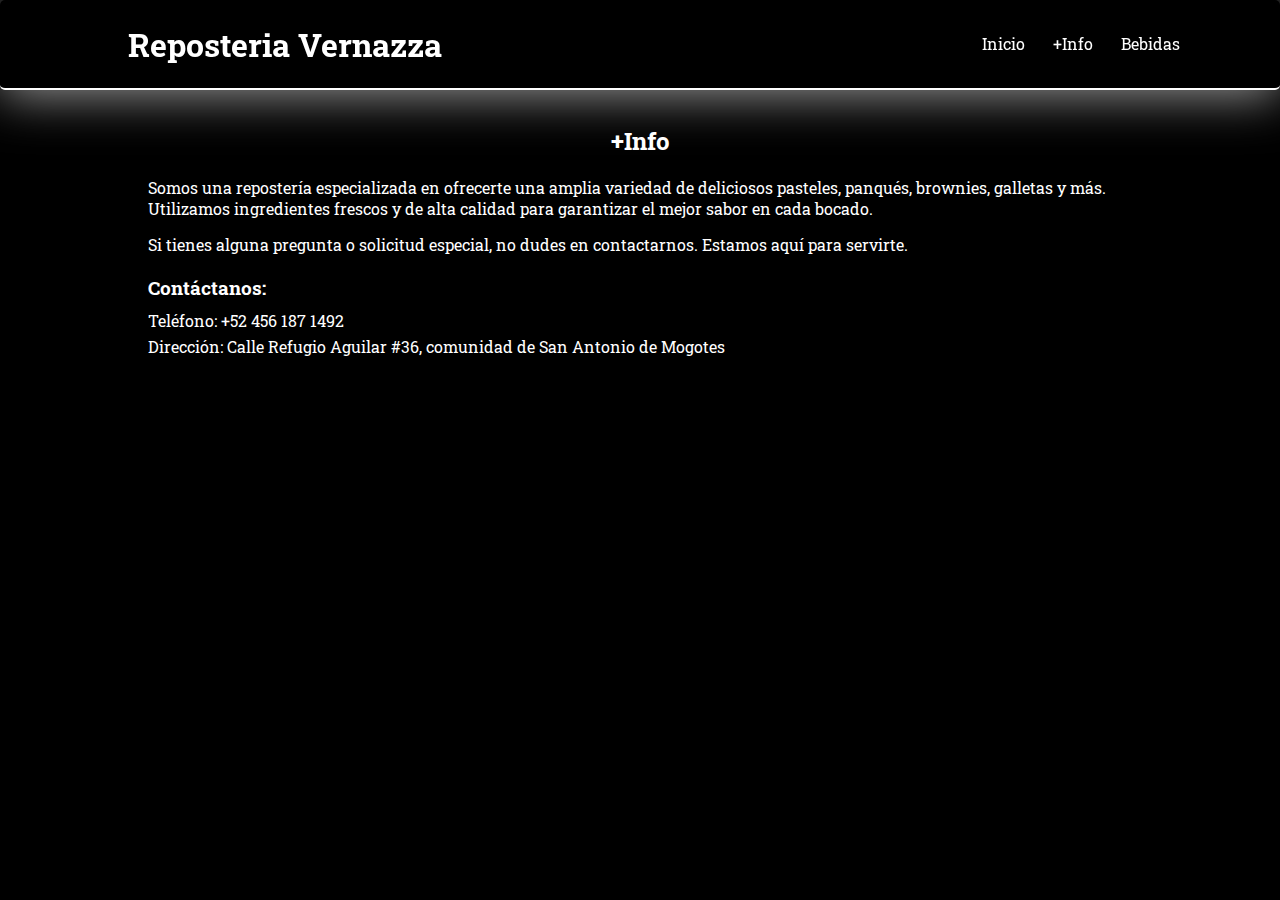
<file: +info.html>
<!DOCTYPE html>
<html lang="es">
<head>
    <meta charset="UTF-8">
    <meta name="viewport" content="width=device-width, initial-scale=1.0">
    <link rel="stylesheet" href="src/css/style.css">
    <link rel="stylesheet" href="src/css/header.css">
    <link rel="stylesheet" href="src/css/cards.css">
    <link rel="stylesheet" href="src/css/footer.css">
    <link rel="icon" type="image/jpg" href="src/img/VERNAZZA-removebg-preview.png"/>

    <title>Vernazza</title>
</head>
<body>
    <header>
        <div class="content_header">
            <div class="content_logo">
                <h1>Reposteria Vernazza</h1>
            </div>
            <nav>
                <ul>
                    <li><a href="index.html">Inicio</a><hr></li>
                    <li><a href="+info.html">+Info</a><hr></li>
                    <li><a href="bebidas.html">Bebidas</a><hr></li>
                </ul>
            </nav>
        </div>
    </header>
    <main>
        
    </main>
    <section id="info">
        <div class="content_info">
            <h2>+Info</h2>
            <p>Somos una repostería especializada en ofrecerte una amplia variedad de deliciosos pasteles, panqués, brownies, galletas y más. Utilizamos ingredientes frescos y de alta calidad para garantizar el mejor sabor en cada bocado.</p>
            <p>Si tienes alguna pregunta o solicitud especial, no dudes en contactarnos. Estamos aquí para servirte.</p>
            <div class="contact_info">
                <h3>Contáctanos:</h3>
                <p>Teléfono: +52 456 187 1492</p>
                <p>Dirección: Calle Refugio Aguilar #36, comunidad de San Antonio de Mogotes</p>
            </div>
        </div>
    </section>
    <footer>
        
    </footer>
</body>
</html>
</file>
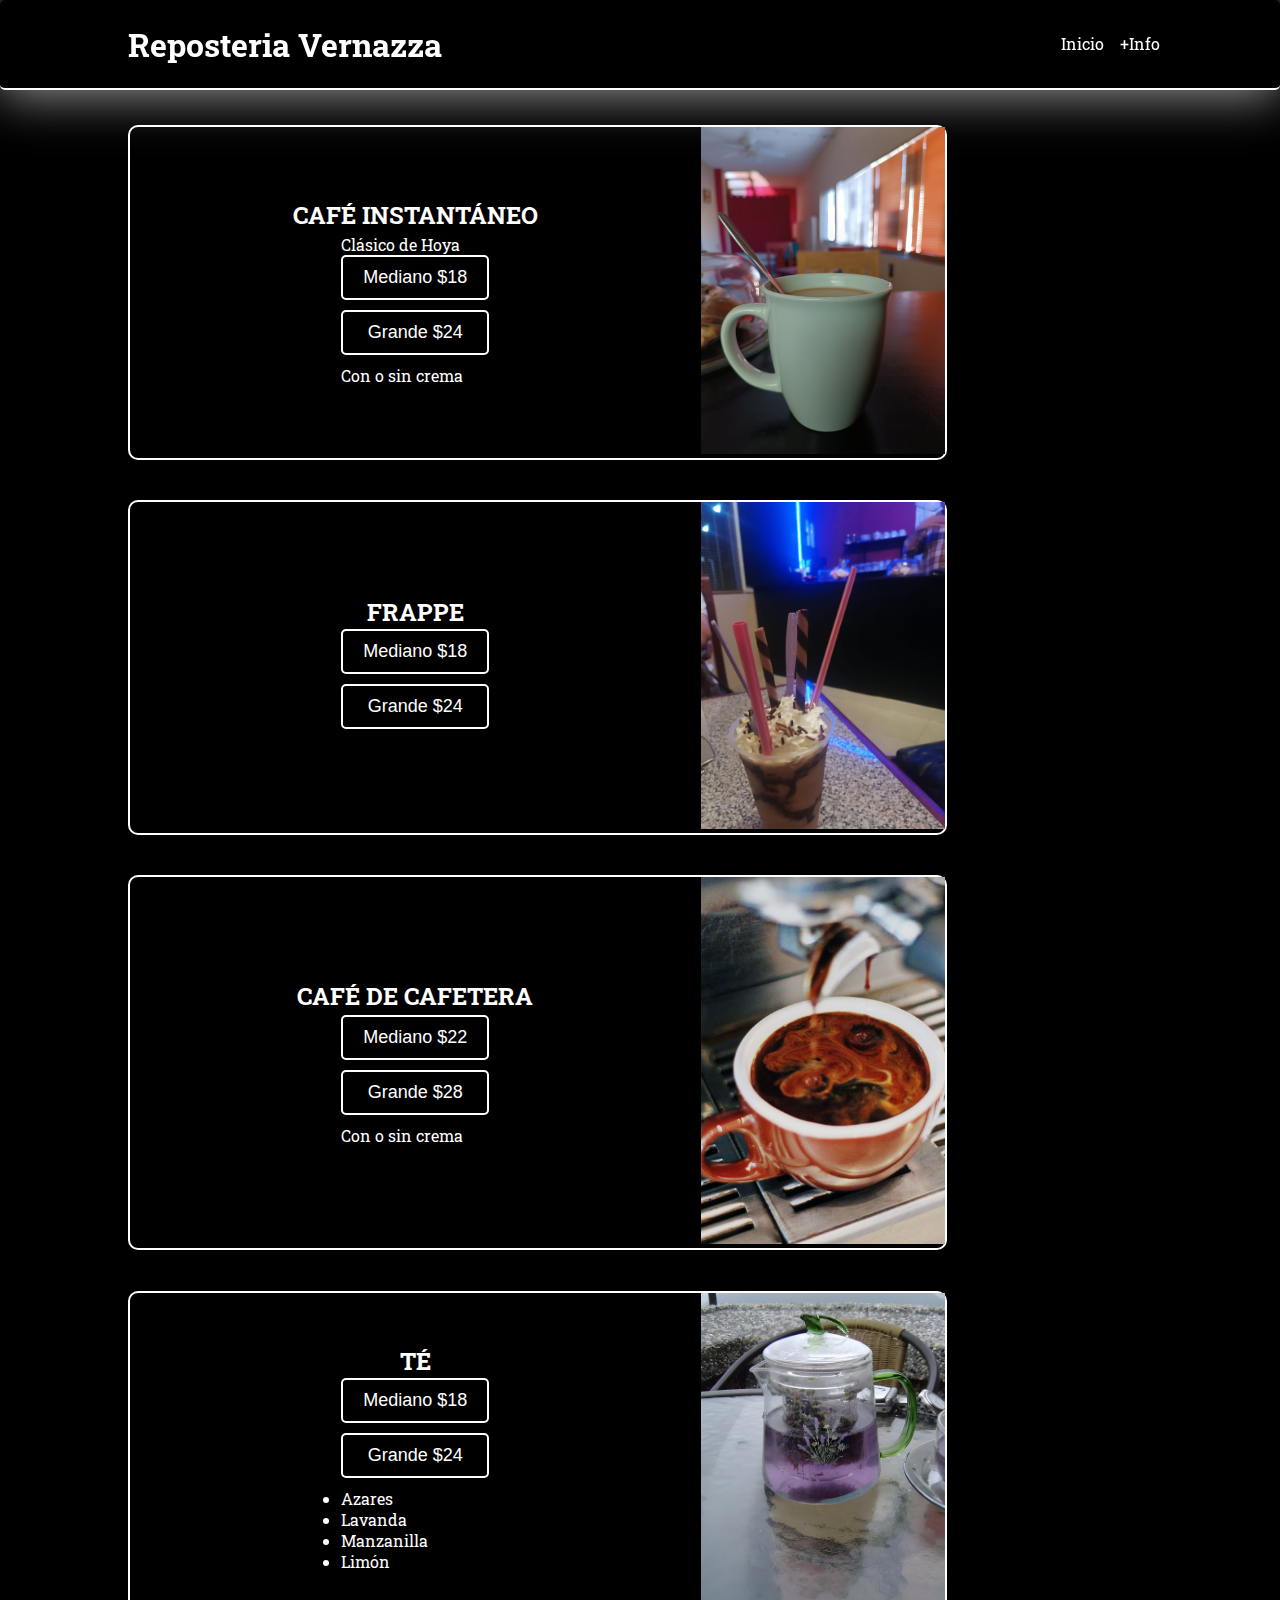
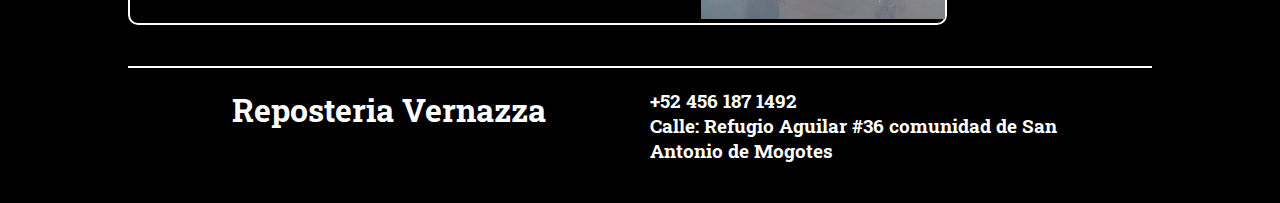
<file: bebidas.html>
<!DOCTYPE html>
<html lang="es">
<head>
    <meta charset="UTF-8">
    <meta name="viewport" content="width=device-width, initial-scale=1.0">
    <link rel="stylesheet" href="src/css/style.css">
    <link rel="stylesheet" href="src/css/header.css">
    <link rel="stylesheet" href="src/css/cards.css">
    <link rel="stylesheet" href="src/css/footer.css">
    <title>Vernazza</title>
</head>
<body>
    <header>
        <script>
            function enviarMensaje(producto) {
                const numeroTelefono = '+524561871492';
                const mensaje = `¡Hola! Me interesa el ${producto}. ¿Podrías darme más información?`;

                window.location.href = `https://wa.me/${numeroTelefono}?text=${encodeURIComponent(mensaje)}`;
            }
        </script>
        <div class="content_header">
            <div class="content_logo">
                <h1>Reposteria Vernazza</h1>
            </div>
            <nav>
                <ul>
                    <li><a href="index.html">Inicio</a><hr></li>
                    <li><a href="+info.html">+Info</a><hr></li>
                </ul>
            </nav>
        </div>
    </header>
    <main>
        <div class="content_card">
            <div class="card">
                <div class="description">
                    <div class="titulo_card">
                        <h2>Café Instantáneo</h2>
                    </div>
                    <div class="products_list">
                        <p>Clásico de Hoya</p>
                        <button onclick="enviarMensaje('Café Instantáneo Mediano')">Mediano $18</button>
                        <button onclick="enviarMensaje('Café Instantáneo Grande')">Grande $24</button>
                        <p>Con o sin crema</p>
                    </div>
                </div>
                <div class="content_img">
                    <img src="src/img/Cafe.jpg" alt="">
                </div>
            </div>
        </div>
        <div class="content_card">
            <div class="card">
                <div class="description">
                    <div class="titulo_card">
                        <h2>Frappe</h2>
                    </div>
                    <div class="products_list">
                        <button onclick="enviarMensaje('Frappe Mediano')">Mediano $18</button>
                        <button onclick="enviarMensaje('Frappe Grande')">Grande $24</button>
                    </div>
                </div>
                <div class="content_img">
                    <img src="src/img/Frappe.jpg" alt="Imagen de frappe">
                </div>
            </div>
        </div>
        <div class="content_card">
            <div class="card">
                <div class="description">
                    <div class="titulo_card">
                        <h2>Café de Cafetera</h2>
                    </div>
                    <div class="products_list">
                        <button onclick="enviarMensaje('Café de Cafetera Mediano')">Mediano $22</button>
                        <button onclick="enviarMensaje('Café de Cafetera Grande')">Grande $28</button>
                        <p>Con o sin crema</p>
                    </div>
                </div>
                <div class="content_img">
                    <img src="src/img/Cafe_cafetera.jpg" alt="Imagen de café de cafetera">
                </div>
            </div>
        </div>
        <div class="content_card">
            <div class="card">
                <div class="description">
                    <div class="titulo_card">
                        <h2>Té</h2>
                    </div>
                    <div class="products_list">
                        <button onclick="enviarMensaje('Té Mediano')">Mediano $18</button>
                        <button onclick="enviarMensaje('Té Grande')">Grande $24</button>
                        <ul>
                            <li>Azares</li>
                            <li>Lavanda</li>
                            <li>Manzanilla</li>
                            <li>Limón</li>
                        </ul>
                    </div>
                </div>
                <div class="content_img">
                    <img src="src/img/Té.jpg" alt="Imagen de té">
                </div>
            </div>
        </div>
    </main>
    <footer>
        <div class="content_footer">
            <div class="titulo_footer">
                <h1>Reposteria Vernazza</h1>
            </div>
            <div class="content_contact">
                <div class="telefono">
                    <h3>+52 456 187 1492</h3>
                </div>
                <div class="ubicacion">
                    <h3>Calle: Refugio Aguilar #36 comunidad de San Antonio de Mogotes</h3>
                </div>
            </div>
        </div>
    </footer>
</body>
</html>
</file>
<file: src/css/style.css>
@import url('https://fonts.googleapis.com/css2?family=Roboto+Slab:wght@100..900&display=swap');

*{
    box-sizing: border-box;
    padding: 0;
    margin: 0;
}

body{
    background-color: #000;
    background-position: center;
    background-attachment: fixed;
    display: flex;
    flex-direction: column;
    font-family: "Roboto Slab", serif;
    font-optical-sizing: auto;
}
a{
    text-decoration: none;
    cursor: pointer;
}
main{
    width: 80%;
    margin-top: 105px !important;
    margin: auto;
}

.content_img{
    width: 30%;
}

img{
    width: 100%;
}

button {
    background-color: black;
    color: white;
    font-size: 18px;
    padding: 10px 20px;
    margin-bottom: 10px;
    border: 2px solid white; 
    border-radius: 5px;
    cursor: pointer;
}
</file>
<file: src/css/header.css>
header{
    width: 100%;
    height: 90px;
    position: fixed;
    top: 0;
    left: 0;
    display: flex;
    border-radius: 5px;
    border-bottom: #ffff 2px solid;
    box-shadow: 0px 5px 50px #ffffff9a;
    z-index: 100;
    background: #000;
}
.content_header{
    width: 80%;
    margin: auto;
    display: flex;
    justify-content: space-between;
    align-items: center;
    flex-wrap: wrap;
}
.content_logo h1{
    color: #fff;
}
nav ul{
    list-style: none;
    display: flex;
    justify-content: center;
    align-items: center;
}

nav ul li{
    color: #fff;
    margin: 0% 5%;
    padding: 2% 5%;
    transition: all 0.5s linear;
}
nav ul li hr{
    width: 0%;
    border: none;
    height: 1px;
    background-color: #fff;
    transition: all 0.5s linear;
}

nav ul li:hover hr{
    width: 100%;
}
@media screen and (max-width:600px) {
    header{
        height: 100px;
    }
    nav{
        margin-left: 8%;
    }
}
</file>
<file: src/css/cards.css>
.content_card{
    width: 100%;
    display: flex;
    flex-direction: column;
    gap: 2%;
}
.card{
    width: 80%;
    border: solid 2px #ffff;
    border-radius: 10px;
    display: flex;
    justify-content: space-between;
    align-items: center;
    flex-direction: row;
    margin: 2% 0%;
}
.description{
    color: #fff;
    display: flex;
    flex-direction: column; 
    margin: auto;
    justify-content: center;
    align-items: center;
}
.description .titulo_card{
    margin-bottom: 1%;
    text-transform: uppercase;
}
.description .products_list{
    display: flex;
    flex-direction: column;
    gap: 2%;
}
.description .products_list buttton{
    border: solid 2px #ffffff80;
    border-radius: 10px;
    padding: 4% !important;
    white-space: nowrap;
}
.card:nth-child(2n){
    margin-left: 20%;
    flex-direction: row-reverse;
}



.content_info {
    width: 80%;
    margin: auto;
    padding: 20px;
    background-color: #000;
    border-radius: 10px;
    color: #fff;
}

.content_info h2 {
    text-align: center;
    margin-bottom: 20px;
}

.content_info p {
    margin-bottom: 15px;
}

.contact_info {
    margin-top: 20px;
}

.contact_info h3 {
    margin-bottom: 10px;
}

.contact_info p {
    margin-bottom: 5px;
}
ul li a{
    color: #fff;
}
</file>
<file: src/css/footer.css>
footer {
    width: 100%;
    display: flex;
    flex-direction: column;
    align-items: center;
    padding: 20px 0; 
    box-sizing: border-box; 
}

.content_footer {
    width: 80%;
    max-width: 1200px; 
    margin: auto;
    display: grid;
    grid-template-columns: repeat(auto-fit, minmax(200px, 1fr)); 
    gap: 20px; 
    border-top: solid 2px #fff;
    padding: 20px; 
    box-sizing: border-box; 
}

.content_footer .titulo_footer {
    text-align: center;
    color: #fff;
}

.content_footer .content_contact {
    display: flex;
    flex-direction: column;
    color: #fff;
}
</file>
